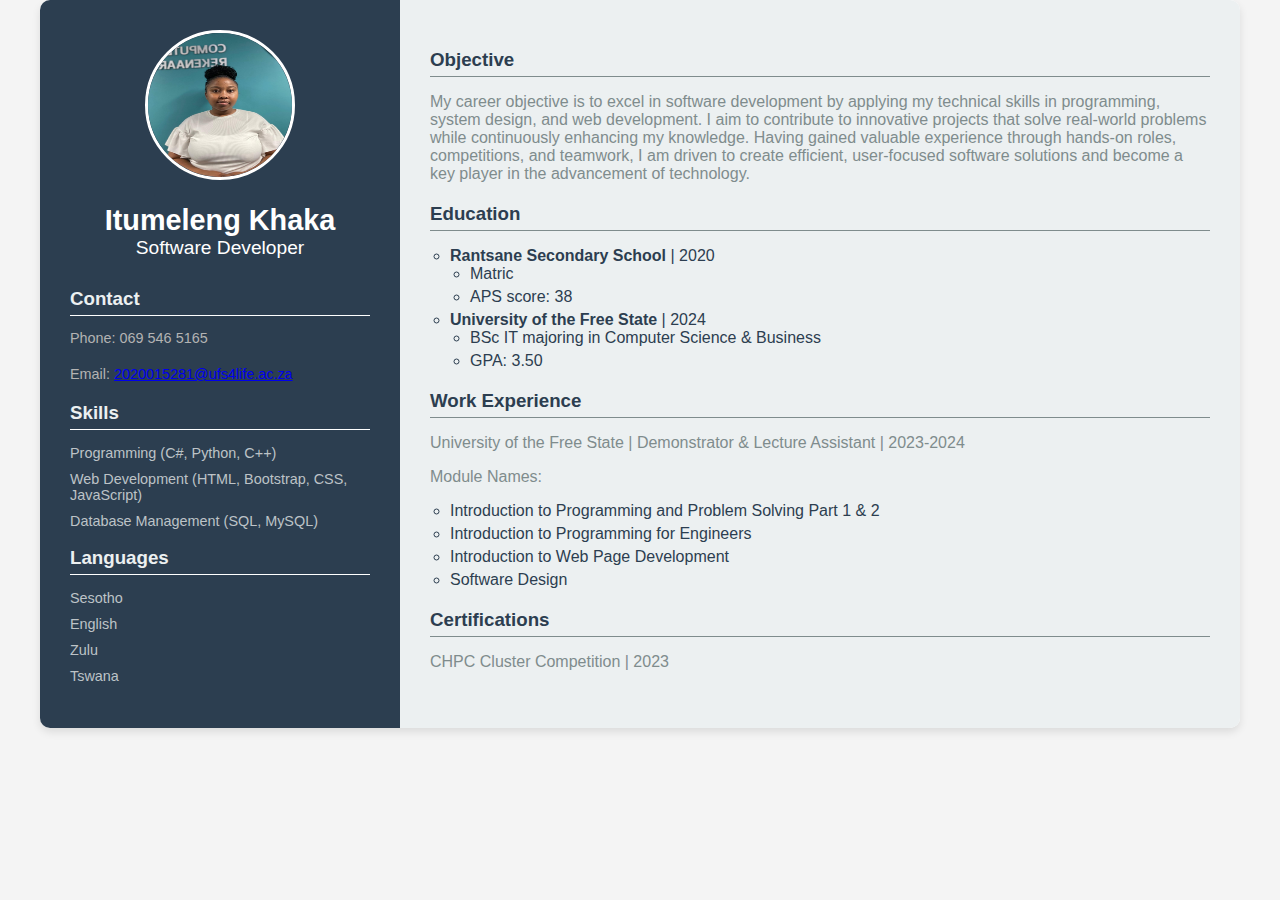
<file: index.html>
<!DOCTYPE html>
<html lang="en">
<head>
    <meta charset="UTF-8">
    <meta name="viewport" content="width=device-width, initial-scale=1.0">
    <title>IE Khaka Portfolio</title>
    <link rel="stylesheet" href="./style.css">
    <script defer src="./script.js"></script>
</head>
<body>
    <div class="container">
        <aside class="sidebar">
            <div class="profile-info">
                <img  id="imageclone" src="profilepicture.jpeg" alt="Your Profile Picture to clone" class="profile-picture">
                <h1>Itumeleng Khaka</h1>
                <h2>Software Developer</h2>
            </div>
            <!-- Container where cloned images will appear -->
             <div id="clonedImagesContainer"></div>
            <div class="details">
                <h3>Contact</h3>
                <p>Phone: 069 546 5165</p>
                <p>Email: <a href="mailto:2020015281@ufs4life.ac.za">2020015281@ufs4life.ac.za</a></p>

                <h3>Skills</h3>
                <ul>
                    <li>Programming (C#, Python, C++)</li>
                    <li>Web Development (HTML, Bootstrap, CSS, JavaScript)</li>
                    <li>Database Management (SQL, MySQL)</li>
                </ul>

                <h3>Languages</h3>
                <ul>
                    <li>Sesotho</li>
                    <li>English</li>
                    <li>Zulu</li>
                    <li>Tswana</li>
                </ul>
            </div>
        </aside>

        <main class="content">
            <section>
                <h3>Objective</h3>
                <p>My career objective is to excel in software development by applying my technical skills in programming, system design, and web development. I aim to contribute to innovative projects that solve real-world problems while continuously enhancing my knowledge. Having gained valuable experience through hands-on roles, competitions, and teamwork, I am driven to create efficient, user-focused software solutions and become a key player in the advancement of technology.</p>
            </section>

            <section>
                <h3>Education</h3>
                <ul>
                    <li>
                        <strong>Rantsane Secondary School</strong> | 2020
                        <ul>
                            <li>Matric</li>
                            <li>APS score: 38</li>
                        </ul>
                    </li>
                    <li>
                        <strong>University of the Free State</strong> | 2024
                        <ul>
                            <li>BSc IT majoring in Computer Science & Business</li>
                            <li>GPA: 3.50</li>
                        </ul>
                    </li>
                </ul>
            </section>

            <section>
                <h3>Work Experience</h3>
                <p>University of the Free State | Demonstrator & Lecture Assistant | 2023-2024</p>
                <p>Module Names:</p>
                <ul>
                    <li>Introduction to Programming and Problem Solving Part 1 & 2</li>
                    <li>Introduction to Programming for Engineers</li>
                    <li>Introduction to Web Page Development</li>
                    <li>Software Design</li>
                </ul>
            </section>

            <section>
                <h3>Certifications</h3>
                <p>CHPC Cluster Competition | 2023</p>
            </section>
        </main>
    </div>
</body>
</html>
</file>
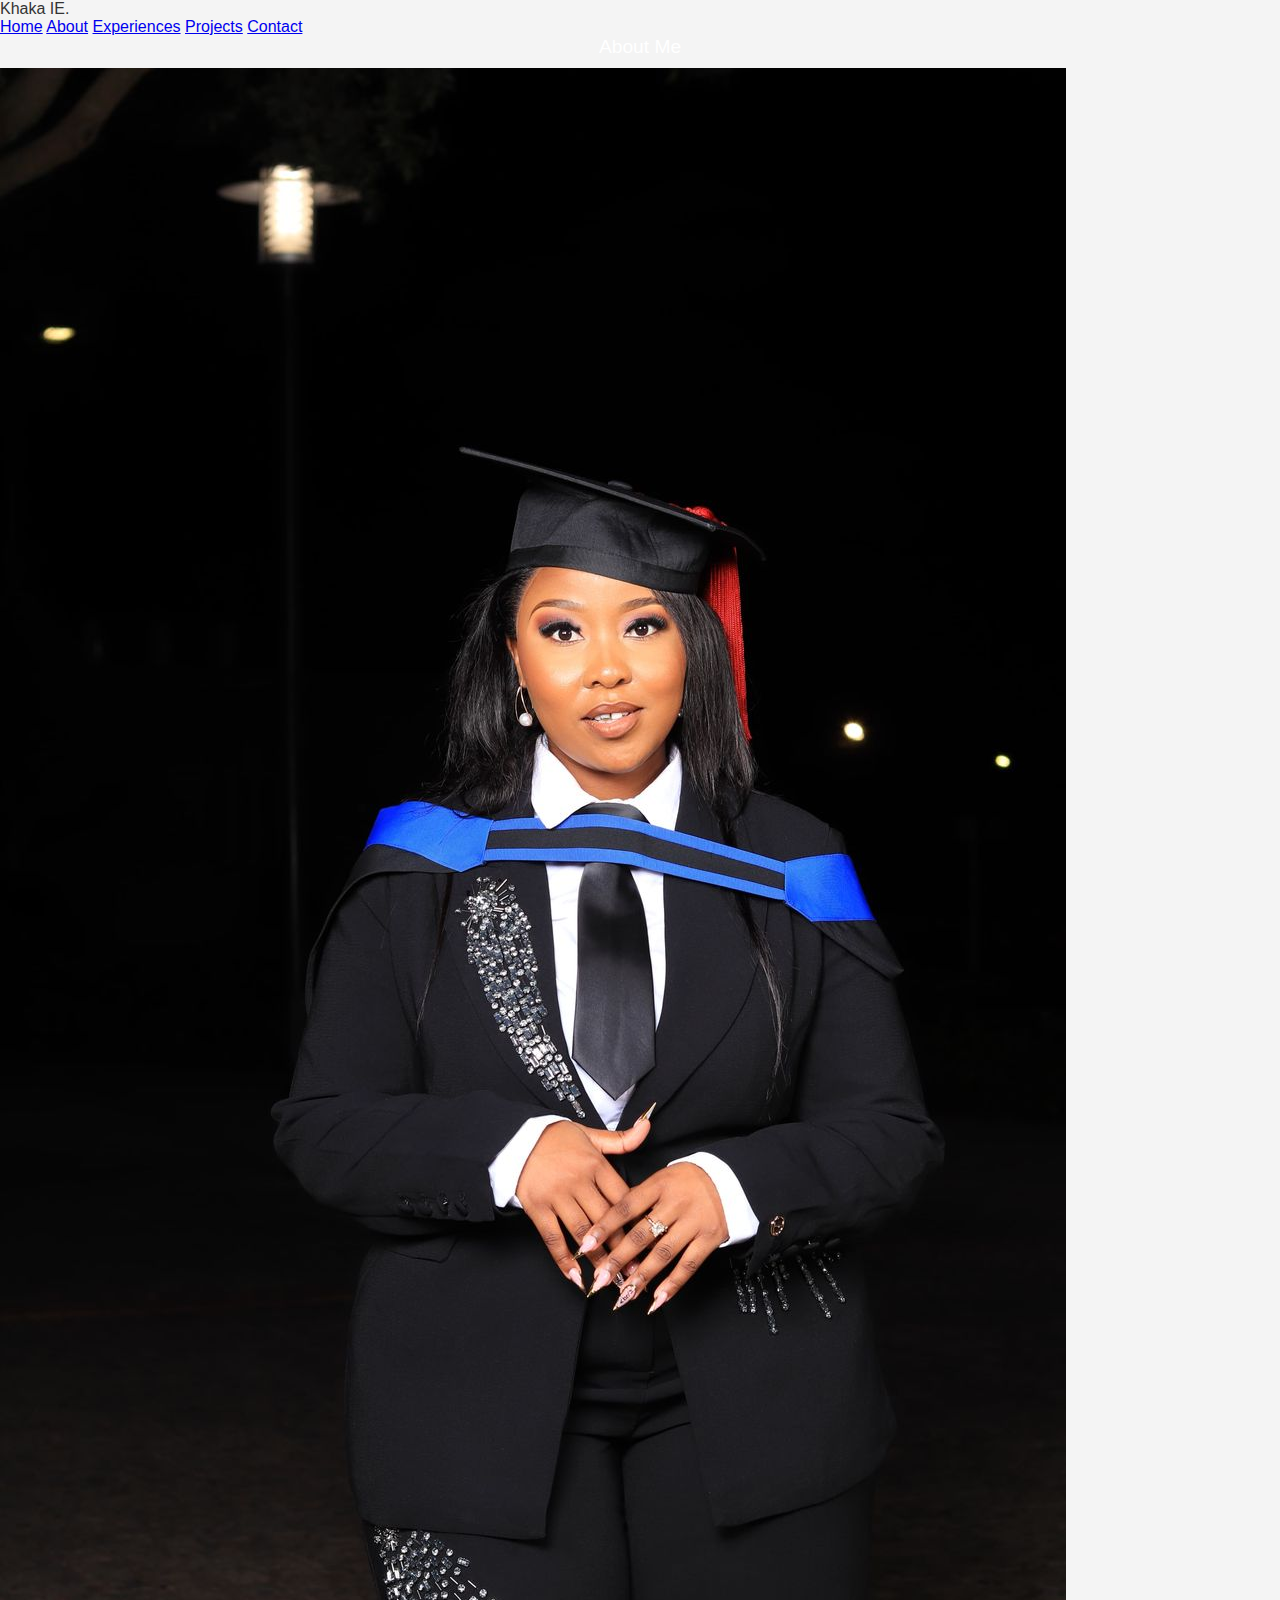
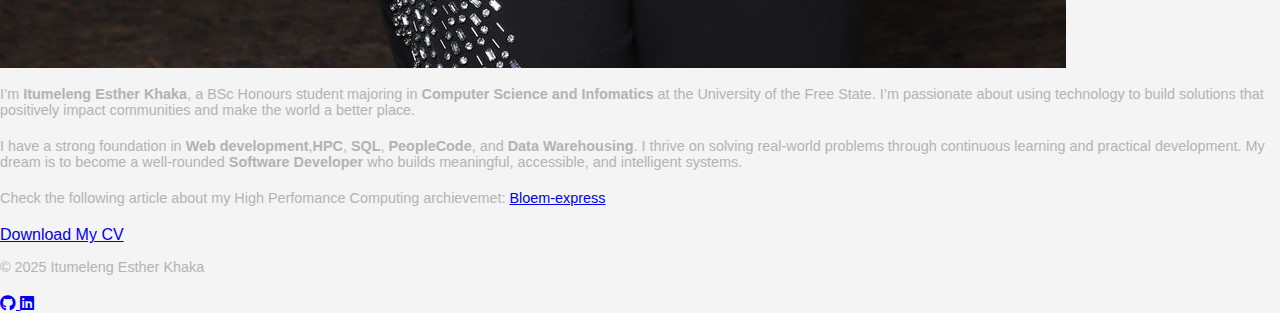
<file: about.html>
<!DOCTYPE html>
<html lang="en">
<head>
  <meta charset="UTF-8" />
  <meta name="viewport" content="width=device-width, initial-scale=1.0" />
  <title>About - Itumeleng Khaka</title>
  <link rel="stylesheet" href="style.css" />
  <link rel="stylesheet" href="https://cdnjs.cloudflare.com/ajax/libs/font-awesome/6.5.0/css/all.min.css" />
</head>
<body>

  <header class="header">
    <div class="logo">Khaka IE.</div>
    <nav class="nav">
      <a href="index.html">Home</a>
      <a href="about.html">About</a>
      <a href="experiences.html">Experiences</a>
      <a href="portfolio.html">Projects</a>
      <a href="contact.html">Contact</a>
    </nav>
  </header>

  <main class="section">
    <h2 style="text-align:center" >About Me</h2>

    <div class="about-container">
      <div class="about-image">
        <img src="images/Itu_grad.jpeg" alt="Itumeleng Khaka">
      </div>

      <div class="about-text">
        <p>
          I’m <strong>Itumeleng Esther Khaka</strong>, a BSc Honours student majoring in <strong>Computer Science and Infomatics</strong> at the University of the Free State. I’m passionate about using technology to build solutions that positively impact communities and make the world a better place.
        </p>
        <p>
          I have a strong foundation in <strong>Web development</strong>,<strong>HPC</strong>, <strong>SQL</strong>, <strong>PeopleCode</strong>, and <strong>Data Warehousing</strong>. I thrive on solving real-world problems through continuous learning and practical development. My dream is to become a well-rounded <strong>Software Developer</strong> who builds meaningful, accessible, and intelligent systems.

        </p>
        <p>
          Check the following article about my High Perfomance Computing archievemet: <a href="https://bloem-express.co.za/cyber-savvy-duo-set-to-compete-20240130/">Bloem-express</a>
        </p>
        <a href="docs/IE_Khaka_CV.pdf" class="btn-download" target="_blank">Download My CV</a>
      </div>
    </div>
  </main>

</body>
  <footer class="footer">
  <div class="footer-container">
    <p class="footer-text">&copy; 2025 Itumeleng Esther Khaka</p>
    <div class="footer-socials">
      <a href="https://github.com/tumieK" target="_blank" aria-label="GitHub">
        <i class="fab fa-github"></i>
      </a>
      <a href="https://www.linkedin.com/in/itumeleng-khaka-9a8a11244?utm_source=share&utm_campaign=share_via&utm_content=profile&utm_medium=ios_app" target="_blank" aria-label="LinkedIn">
        <i class="fab fa-linkedin"></i>
      </a>
    </div>
  </div>
</footer>
</html>
</file>
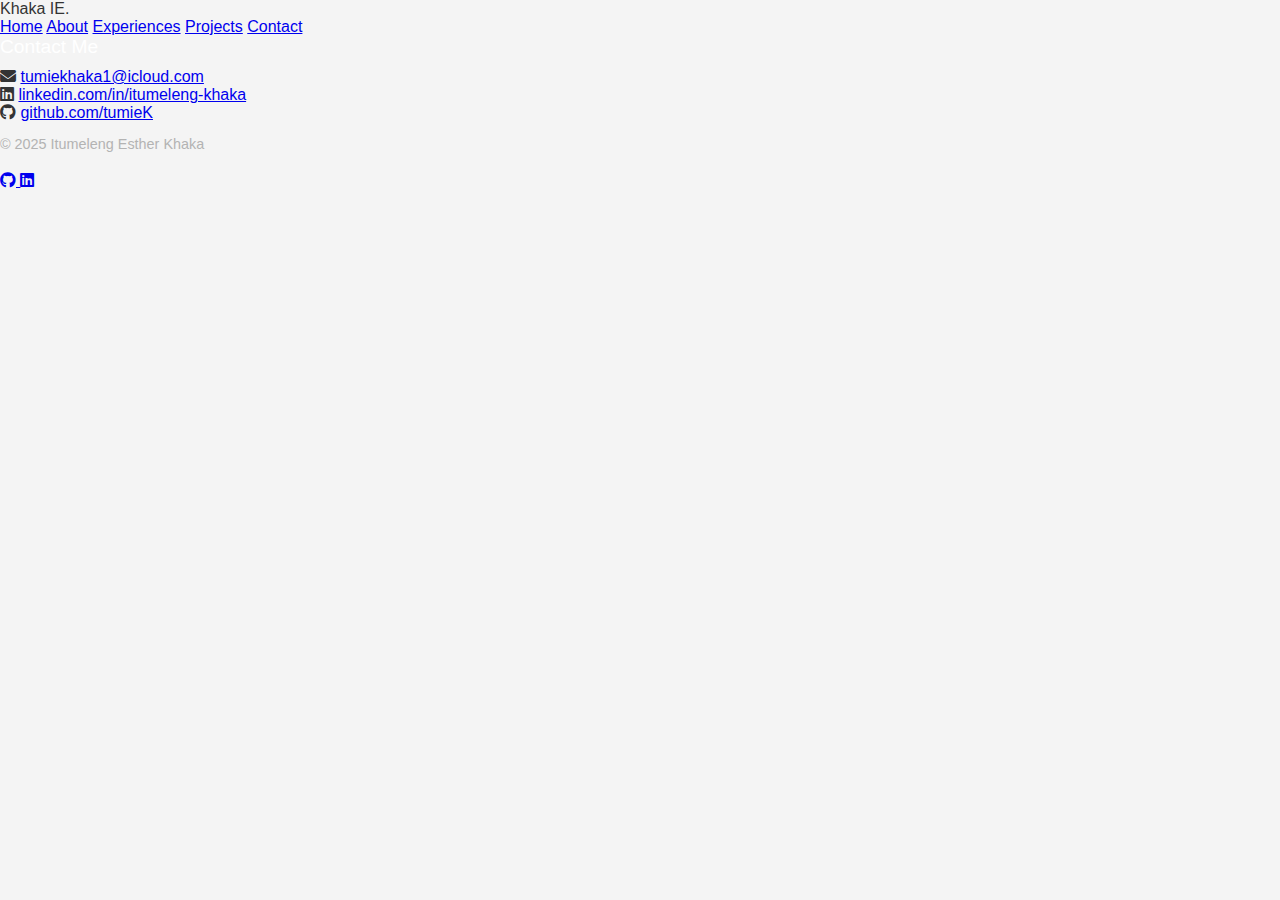
<file: contact.html>
<!DOCTYPE html>
<html lang="en">
<head>
  <meta charset="UTF-8" />
  <meta name="viewport" content="width=device-width, initial-scale=1.0" />
  <title>Contact - Itumeleng Khaka</title>
  <link rel="stylesheet" href="style.css" />
  <link rel="stylesheet" href="https://cdnjs.cloudflare.com/ajax/libs/font-awesome/6.5.0/css/all.min.css" />
</head>
<body>

  <header class="header">
    <div class="logo">Khaka IE.</div>
    <nav class="nav">
      <a href="index.html">Home</a>
      <a href="about.html">About</a>
      <a href="experiences.html">Experiences</a>
      <a href="portfolio.html">Projects</a>
      <a href="contact.html">Contact</a>
    </nav>
  </header>

  <main class="section">
    <div class="contact-container">
      <h2>Contact Me</h2>

      <div class="contact-item">
        <i class="fas fa-envelope"></i>
        <a href="mailto:tumiekhaka1@icloud.com">tumiekhaka1@icloud.com</a>
      </div>

      <div class="contact-item">
        <i class="fab fa-linkedin"></i>
        <a href="https://www.linkedin.com/in/itumeleng-khaka-9a8a11244?utm_source=share&utm_campaign=share_via&utm_content=profile&utm_medium=ios_app" target="_blank">linkedin.com/in/itumeleng-khaka</a>
      </div>

      <div class="contact-item">
        <i class="fab fa-github"></i>
        <a href="https://github.com/tumieK" target="_blank">github.com/tumieK</a>
      </div>
    </div>
  </main>

</body>
  <footer class="footer">
  <div class="footer-container">
    <p class="footer-text">&copy; 2025 Itumeleng Esther Khaka</p>
    <div class="footer-socials">
      <a href="https://github.com/tumieK" target="_blank" aria-label="GitHub">
        <i class="fab fa-github"></i>
      </a>
      <a href="https://www.linkedin.com/in/itumeleng-khaka-9a8a11244?utm_source=share&utm_campaign=share_via&utm_content=profile&utm_medium=ios_app" target="_blank" aria-label="LinkedIn">
        <i class="fab fa-linkedin"></i>
      </a>
    </div>
  </div>
</footer>
</html>
</file>
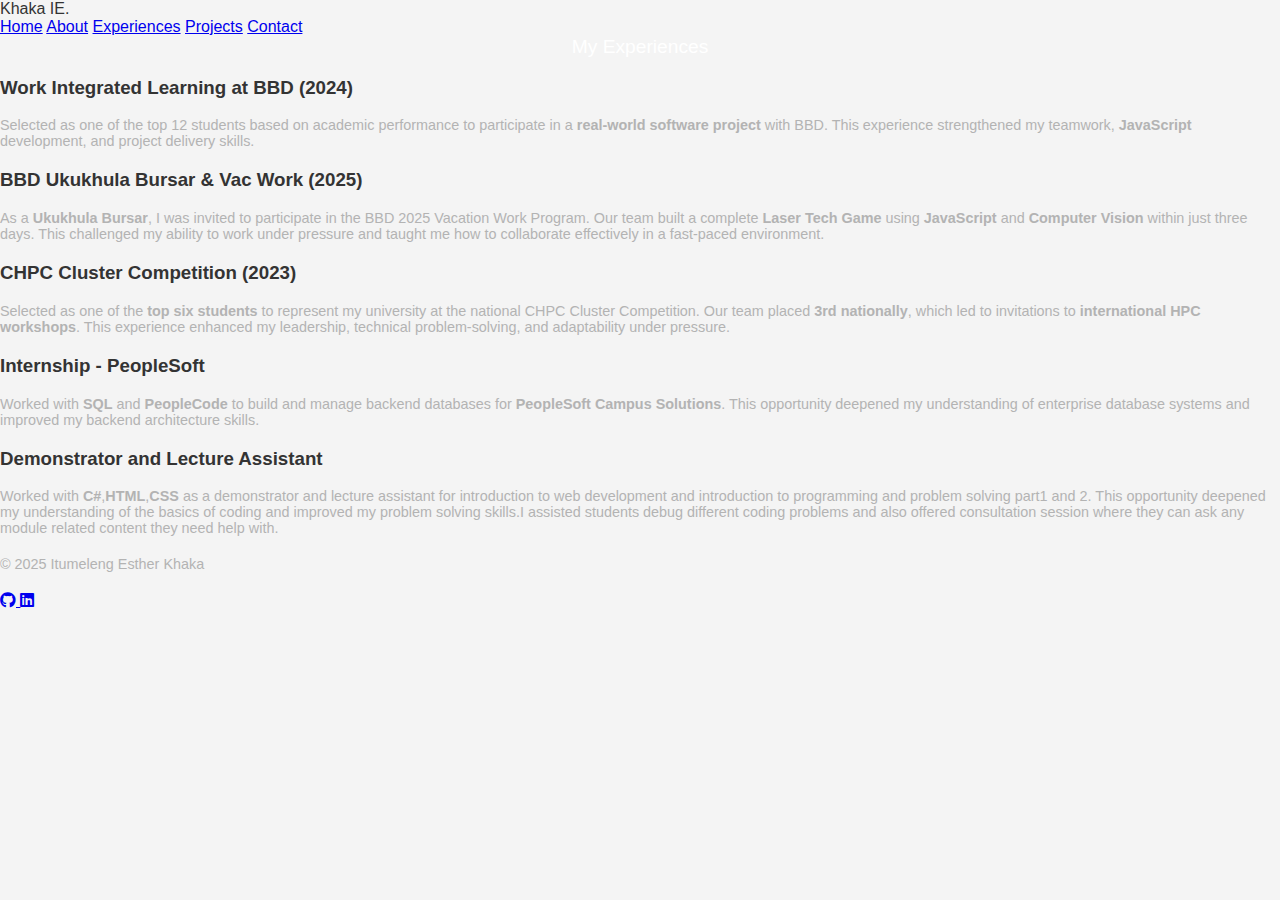
<file: experiences.html>
<!DOCTYPE html>
<html lang="en">
<head>
  <meta charset="UTF-8" />
  <meta name="viewport" content="width=device-width, initial-scale=1.0" />
  <title>Experiences - Itumeleng Khaka</title>
  <link rel="stylesheet" href="style.css" />
  <link rel="stylesheet" href="https://cdnjs.cloudflare.com/ajax/libs/font-awesome/6.5.0/css/all.min.css" />
</head>
<body>

  <header class="header">
    <div class="logo">Khaka IE.</div>
    <nav class="nav">
      <a href="index.html">Home</a>
      <a href="about.html">About</a>
      <a href="experiences.html">Experiences</a>
      <a href="portfolio.html">Projects</a>
      <a href="contact.html">Contact</a>
    </nav>
  </header>

  <main class="section">
    <h2 style="text-align:center" >My Experiences</h2>

    <div class="experience-container">

      <div class="experience-card">
        <h3>Work Integrated Learning at BBD (2024)</h3>
        <p>
          Selected as one of the top 12 students based on academic performance to participate in a <strong>real-world software project</strong> with BBD. This experience strengthened my teamwork, <strong>JavaScript</strong> development, and project delivery skills.
        </p>
      </div>

      <div class="experience-card">
        <h3>BBD Ukukhula Bursar & Vac Work (2025)</h3>
        <p>
          As a <strong>Ukukhula Bursar</strong>, I was invited to participate in the BBD 2025 Vacation Work Program. Our team built a complete <strong>Laser Tech Game</strong> using <strong>JavaScript</strong> and <strong>Computer Vision</strong> within just three days. This challenged my ability to work under pressure and taught me how to collaborate effectively in a fast-paced environment.
        </p>
      </div>

      <div class="experience-card">
        <h3>CHPC Cluster Competition (2023)</h3>
        <p>
          Selected as one of the <strong>top six students</strong> to represent my university at the national CHPC Cluster Competition. Our team placed <strong>3rd nationally</strong>, which led to invitations to <strong>international HPC workshops</strong>. This experience enhanced my leadership, technical problem-solving, and adaptability under pressure.
        </p>
      </div>

      <div class="experience-card">
        <h3>Internship - PeopleSoft</h3>
        <p>
          Worked with <strong>SQL</strong> and <strong>PeopleCode</strong> to build and manage backend databases for <strong>PeopleSoft Campus Solutions</strong>. This opportunity deepened my understanding of enterprise database systems and improved my backend architecture skills.
        </p>
      </div>

      <div class="experience-card">
        <h3>Demonstrator and Lecture Assistant</h3>
        <p>
          Worked with <strong>C#</strong>,<strong>HTML</strong>,<strong>CSS</strong> as a demonstrator and lecture assistant for introduction to web development and introduction to programming and problem solving part1 and 2. This opportunity deepened my understanding of the basics of coding and improved my problem solving skills.I assisted students debug different  coding problems and also offered consultation session where they can ask any module related content they need help with.
        </p>
      </div>
    </div>
  </main>

</body>

 <footer class="footer">
  <div class="footer-container">
    <p class="footer-text">&copy; 2025 Itumeleng Esther Khaka</p>
    <div class="footer-socials">
      <a href="https://github.com/tumieK" target="_blank" aria-label="GitHub">
        <i class="fab fa-github"></i>
      </a>
      <a href="https://www.linkedin.com/in/itumeleng-khaka-9a8a11244?utm_source=share&utm_campaign=share_via&utm_content=profile&utm_medium=ios_app" target="_blank" aria-label="LinkedIn">
        <i class="fab fa-linkedin"></i>
      </a>
    </div>
  </div>
</footer>
</html>
</file>
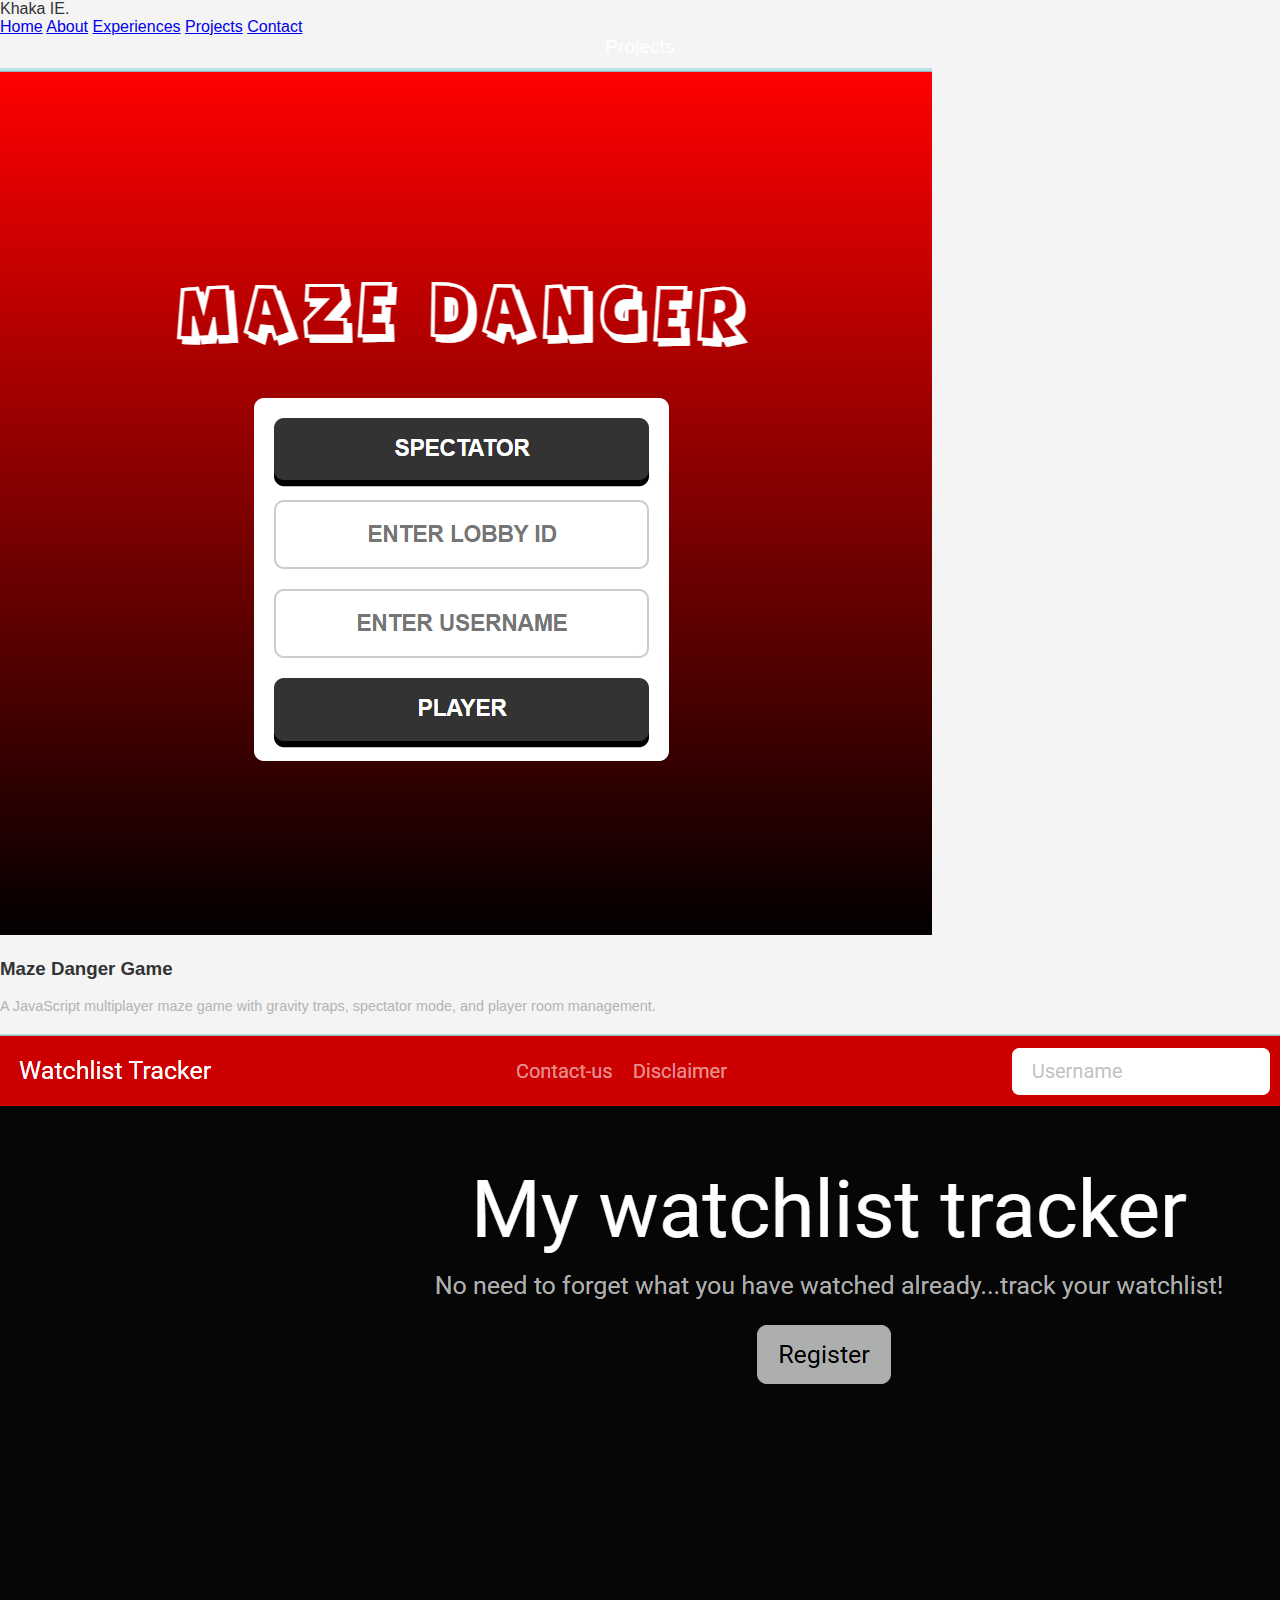
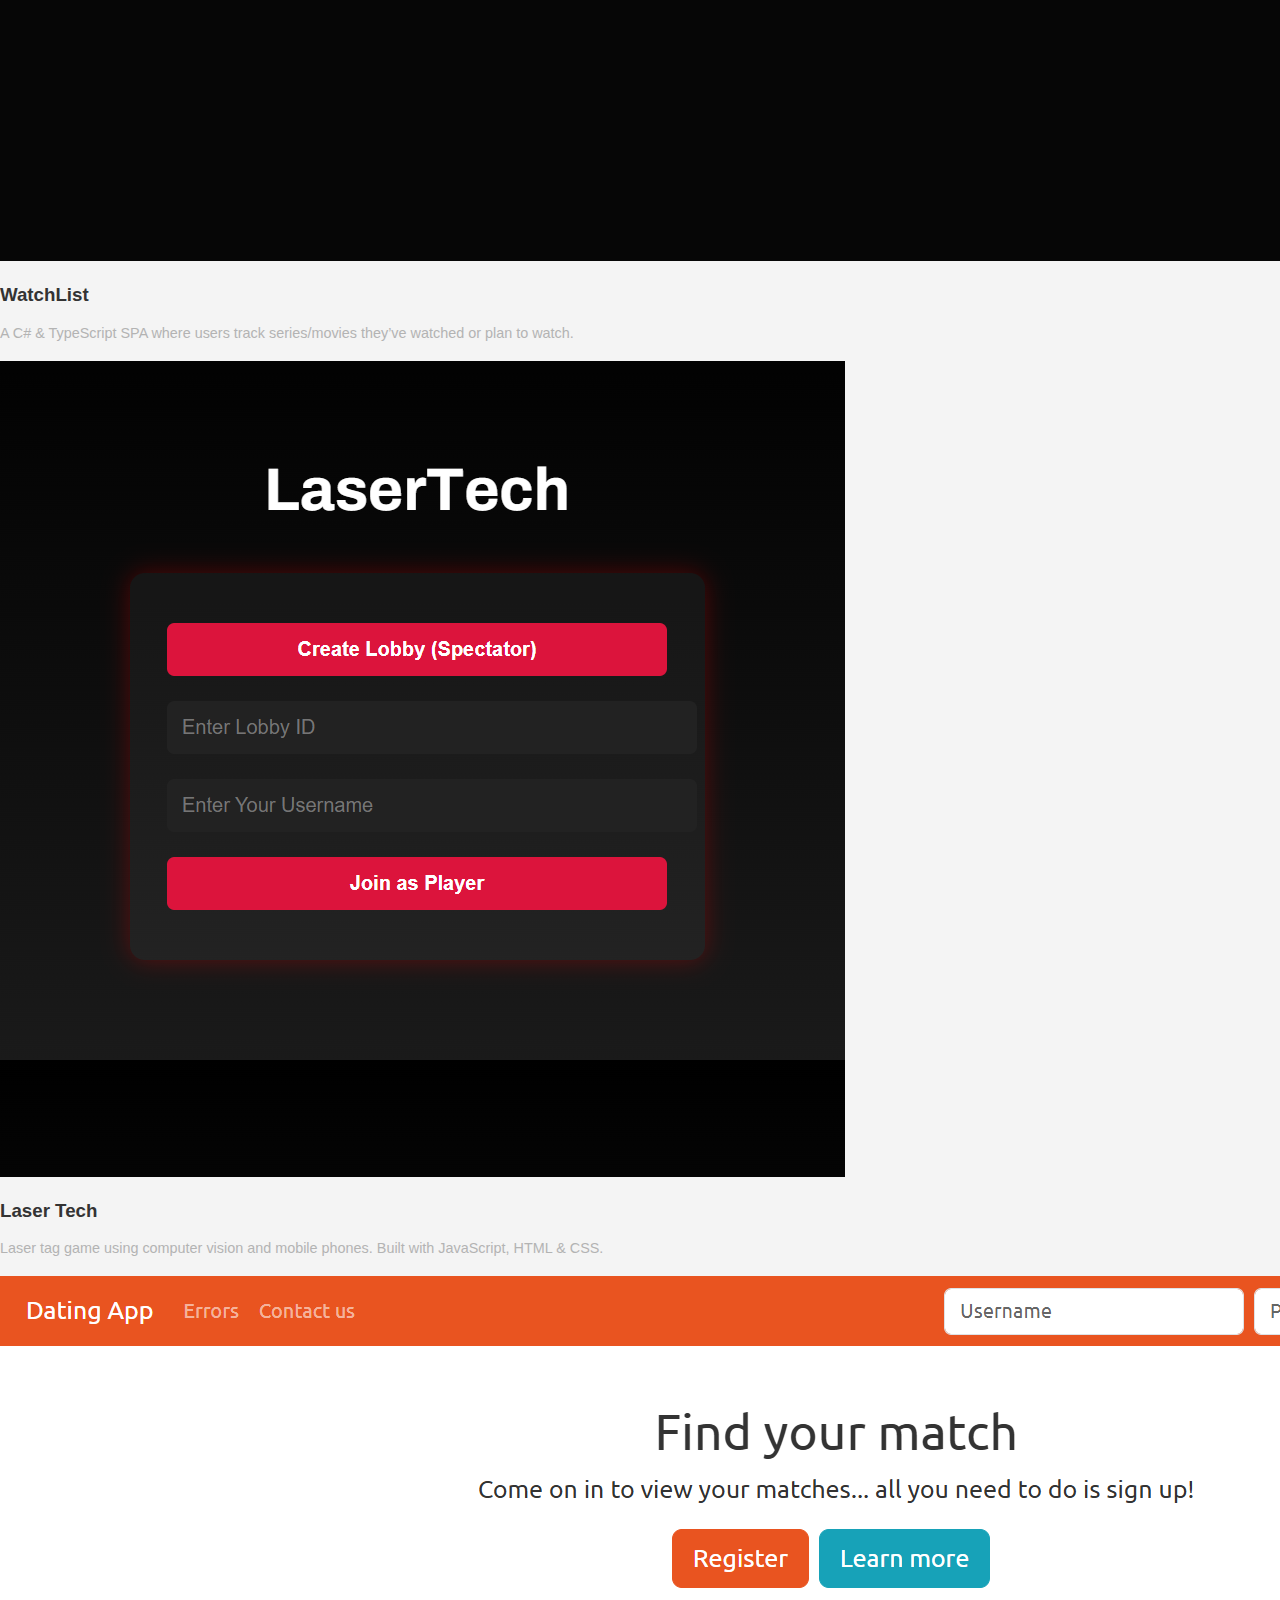
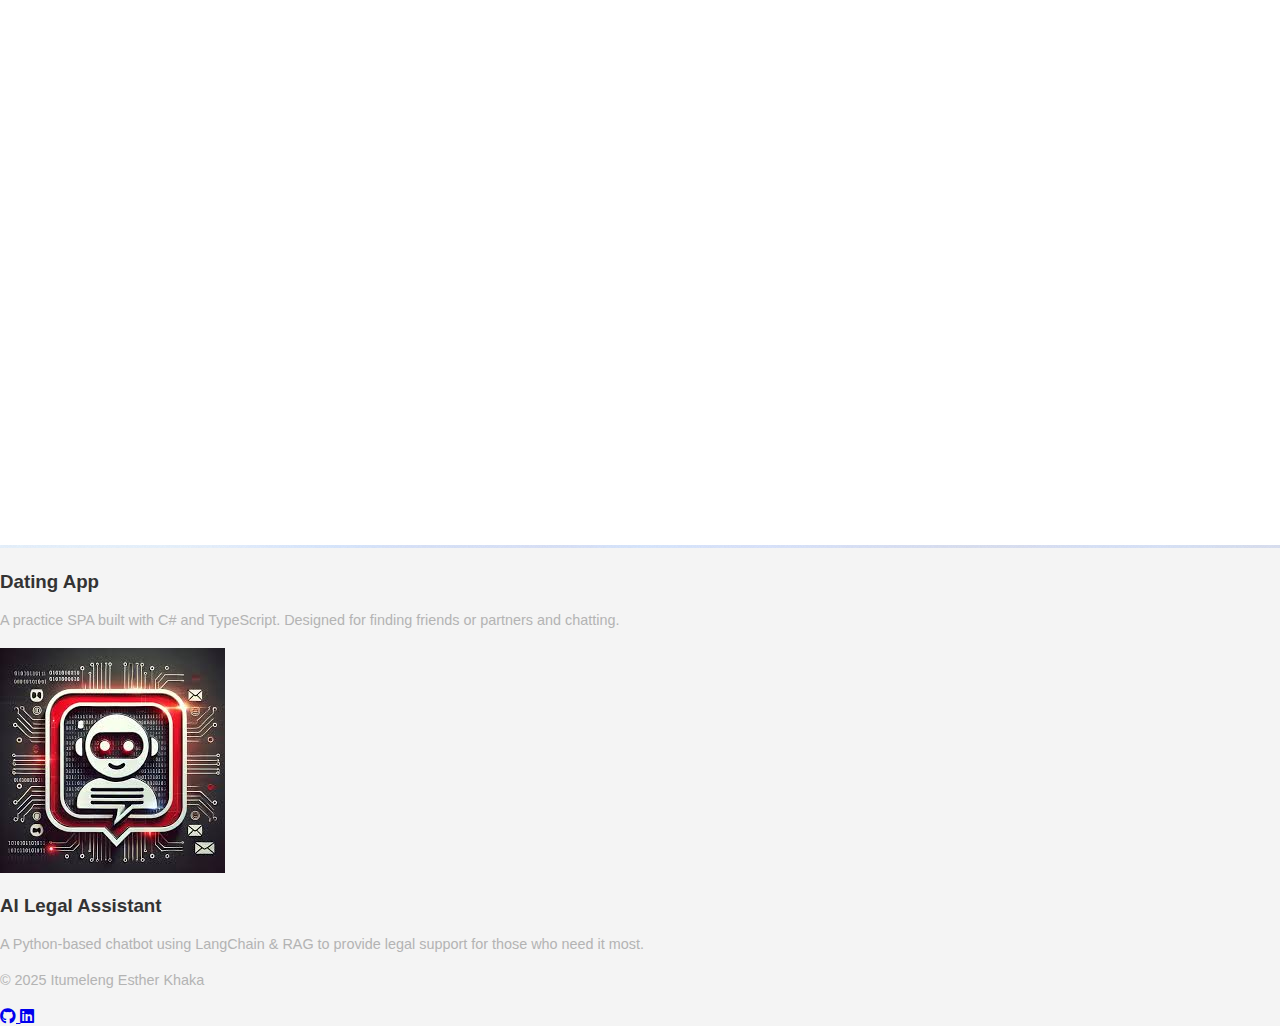
<file: portfolio.html>
<!DOCTYPE html>
<html lang="en">
<head>
  <meta charset="UTF-8" />
  <meta name="viewport" content="width=device-width, initial-scale=1.0" />
  <title>About - Itumeleng Khaka</title>
  <link rel="stylesheet" href="style.css" />
  <link rel="stylesheet" href="https://cdnjs.cloudflare.com/ajax/libs/font-awesome/6.5.0/css/all.min.css" />
</head>
<body>

  <header class="header">
    <div class="logo">Khaka IE.</div>
    <nav class="nav">
      <a href="index.html">Home</a>
      <a href="about.html">About</a>
      <a href="experiences.html">Experiences</a>
      <a href="portfolio.html">Projects</a>
      <a href="contact.html">Contact</a>
    </nav>
  </header>

 <main class="section">
  <h2 style="text-align:center" >Projects</h2>
  <div class="portfolio-grid">
    <!-- Maze Danger Game -->
    <div class="card">
      <a href=" https://mazegamegen.onrender.com/ " target="_blank">
        <img src="images/maze-danger.png" alt="Maze Danger Game">
      </a>
      <div class="card-content">
        <h3>Maze Danger Game</h3>
        <p>A JavaScript multiplayer maze game with gravity traps, spectator mode, and player room management.</p>
      </div>
    </div>

    <!-- WatchList -->
    <div class="card">
      <a href="https://watchlist-2020015281-fkh3gug8e0fdases.southafricanorth-01.azurewebsites.net/" target="_blank">
        <img src="images/watchlist-tracker.png" alt="WatchList App">
      </a>
      <div class="card-content">
        <h3>WatchList</h3>
        <p>A C# & TypeScript SPA where users track series/movies they’ve watched or plan to watch.</p>
      </div>
    </div>

    <!-- Laser Tech -->
    <div class="card">
      <a href="https://laser-tag-treasure-hunt-3.onrender.com/" target="_blank">
        <img src="images/LaserTech.png" alt="Laser Tech Game">
      </a>
      <div class="card-content">
        <h3>Laser Tech</h3>
        <p>Laser tag game using computer vision and mobile phones. Built with JavaScript, HTML & CSS.</p>
      </div>
    </div>

    <!-- Dating App -->
    <div class="card">
      <a href="https://dating-app-2020015281.azurewebsites.net/" target="_blank">
        <img src="images/datingApp.png" alt="Dating App">
      </a>
      <div class="card-content">
        <h3>Dating App</h3>
        <p>A practice SPA built with C# and TypeScript. Designed for finding friends or partners and chatting.</p>
      </div>
    </div>

    <!-- AI Legal Assistant -->
    <div class="card">
      <a href="#" target="_blank">
        <img src="images/ai-chatbot.jpg" alt="AI Legal Assistant">
      </a>
      <div class="card-content">
        <h3>AI Legal Assistant</h3>
        <p>A Python-based chatbot using LangChain & RAG to provide legal support for those who need it most.</p>
      </div>
    </div>
  </div>
</main>
</body>
 <footer class="footer">
  <div class="footer-container">
    <p class="footer-text">&copy; 2025 Itumeleng Esther Khaka</p>
    <div class="footer-socials">
      <a href="https://github.com/tumieK" target="_blank" aria-label="GitHub">
        <i class="fab fa-github"></i>
      </a>
      <a href="https://www.linkedin.com/in/itumeleng-khaka-9a8a11244?utm_source=share&utm_campaign=share_via&utm_content=profile&utm_medium=ios_app" target="_blank" aria-label="LinkedIn">
        <i class="fab fa-linkedin"></i>
      </a>
    </div>
  </div>
</footer>

</html>
</file>
<file: style.css>
/* General styles */
* {
    box-sizing: border-box; /* Ensure padding and borders are included in the element's width and height */
}

html {
    font-size: 16px; 
}

body {
    margin: 0;
    padding: 0;
    font-family: 'Arial', sans-serif;
    background-color: #f4f4f4; /* Light grey background */
    color: #333; /* Dark text */
}

.container {
    display: flex;
    max-width: 75rem;
    margin: 0 auto;
    background-color: #fff;
    border-radius: 0.625rem; 
    box-shadow: 0 0.25rem 0.5rem rgba(0, 0, 0, 0.1);
    overflow: hidden;
    flex-wrap: wrap;
    width: 100%; 
}

/* Sidebar styles */
.sidebar {
    background-color: #2c3e50; /* Navy Blue */
    color: #fff; /* White text */
    padding: 1.875rem; /* 30px */
    width: 30%;
    box-sizing: border-box;
    display: flex;
    flex-direction: column;
    align-items: center; /* Center the content in the sidebar */
}

.profile-info {
    text-align: center;
}

.profile-picture {
    width: 9.375rem; /* 150px */
    height: 9.375rem; /* 150px */
    border-radius: 50%;
    margin-bottom: 1.25rem; /* 20px */
    border: 0.1875rem solid #fff; /* 3px */
}

h1, h2 {
    margin: 0;
    color: #fff; /* White for header text */
}

h1 {
    font-size: 1.8rem;
}

h2 {
    font-size: 1.2rem;
    font-weight: normal;
    margin-bottom: 0.625rem;
}

p {
    font-size: 0.9rem;
    margin-bottom: 1.25rem; /* 20px */
    color: #b3b3b3; /* Lighter grey text */
}

.details h3 {
    color: #ecf0f1; /* Lighter white text for section headings */
    margin-bottom: 0.625rem; /* 10px */
    border-bottom: 0.0625rem solid #fff; /* 1px */
    padding-bottom: 0.3125rem; /* 5px */
}

.details ul {
    list-style-type: none;
    padding-left: 0;
    font-size: 0.9rem;
}

.details ul li {
    margin-bottom: 0.625rem; /* 10px */
    color: #bdc3c7; /* Lighter grey for list items */
}

/* Main content styles */
.content {
    padding: 1.875rem; /* 30px */
    width: 70%;
    background-color: #ecf0f1; /* Very light grey background */
    box-sizing: border-box;
}

.content h3 {
    color: #2c3e50; /* Navy blue headings */
    margin-bottom: 0.9375rem; /* 15px */
    border-bottom: 0.0625rem solid #7f8c8d; /* 1px */
    padding-bottom: 0.3125rem; /* 5px */
}

.content section {
    margin-bottom: 1.25rem; /* 20px */
}

.content p {
    font-size: 1rem;
    margin-bottom: 0.625rem; /* 10px */
    color: #7f8c8d; /* Grey text */
}

.content ul {
    padding-left: 1.25rem; /* 20px */
}

.content ul li {
    list-style-type: circle;
    margin-bottom: 0.3125rem; /* 5px */
    color: #2c3e50; /* Navy blue bullets */
}

/* Responsive Design */
@media (max-width: 48rem) { /* 768px */
    .container {
        flex-direction: column; /* Stack sidebar and content on smaller screens */
        width: 100%; /* Ensure container takes full screen width on mobile */
    }

    .sidebar {
        width: 100%; /* Full width for the sidebar on smaller screens */
        text-align: center;
        padding: 1.25rem; /* 20px */
    }

    .content {
        width: 100%; /* Full width for the content on smaller screens */
        padding: 1.25rem; /* 20px */
    }
}
</file>
